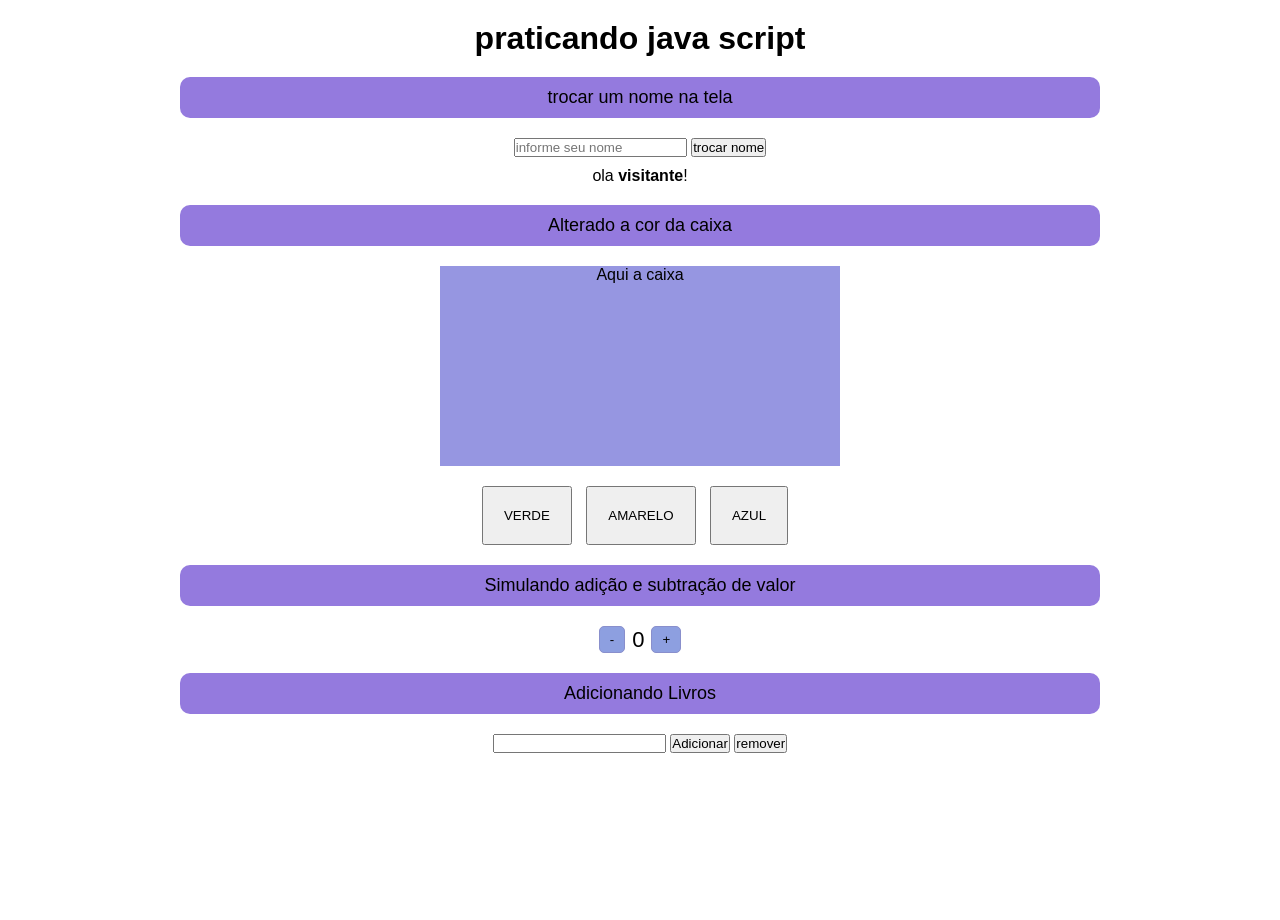
<file: home.html>
<!DOCTYPE html>
<html lang="en">
<head>
    <meta charset="UTF-8">
    <meta name="viewport" content="width=device-width, initial-scale=1.0">
    <link rel="stylesheet" href="home.css">
    <title>Document</title>
</head>
<body>

    <main>
    <h1> praticando java script</h1>

    <section>
        <h2>trocar um nome na tela</h2>
        <input type="text" id="nome-entrada" placeholder="informe seu nome">
        <button id="btn-troca">trocar nome</button>
        <p> ola <b id="nome-saida">visitante</b>!<p>
    </section>
    <section>
        <h2>Alterado a cor da caixa</h2>
        <div id="caixa"> Aqui a caixa</div>
        <button id="btn_verde" class="btn">VERDE</button>
        <button id="btn_amarelo" class="btn">AMARELO</button>
        <button id="btn_azul" class= "btn">AZUL</button>
    </section>

    <h2>Simulando adição e subtração de valor</h2>
        <section class="area_add_sub">
            <button id="btn_menos"> - </button>
            <p id="valor_real"> 0 </p>
            <button id="btn_mais"> + </button>
        </section>

        <h2> Adicionando Livros </h2>
        <section class="area-livros">
            <input type="text" id="nome_livro">
            <button id="adiciona_livro">Adicionar</button>
            <button id="remover_livro">remover</button>
            <ul id="lista_livros">
            
            </ul>
        </section>





        

    </main>

    <script src="home.js" ></script>
</body>
</html>
</file>
<file: home.css>
*{
    margin:0;
    padding: 0;
    font-family: sans-serif;
}

body{
    width: 100vw;
    height: 100vh;
}

main{
    margin: 20px auto;
    width: 75vw;
    text-align: center;
    margin-bottom: 200px;
}

h2{
    background-color: rgb(148, 122, 222);
    border-radius: 10px;
    font-size: 18px;
    font-weight: 400;
    margin: 20px;
    padding: 10px;
}

input{
    margin-bottom: 10px;
}


#caixa{
    width: 400px;
    height: 200px;
    background-color: rgb(150, 150, 225);
    margin: 20px auto;
}
.btn{
    padding: 20px;
    margin-right: 10px;
}

.area_add_sub{
    display: flex;
    justify-content: center;
    align-items: center;
    gap: 7px;
    font-size: 22px;
}

.area_add_sub button{
    padding: 5px 10px;
    background-color: #8d9fe0;
    border: 1px solid #898fcc;
    color: #000;
    border-radius: 5px;
}

.area_add_sub button:hover{
    background-color: #d1d68b;
}

ul{
    width: 400px;
    margin: 0 auto;
}

li{
    list-style: none;
    background-color: #9182cd;
    padding: 0 100px;
    border-radius: 5px;
    margin-bottom: 5px;
}
</file>
